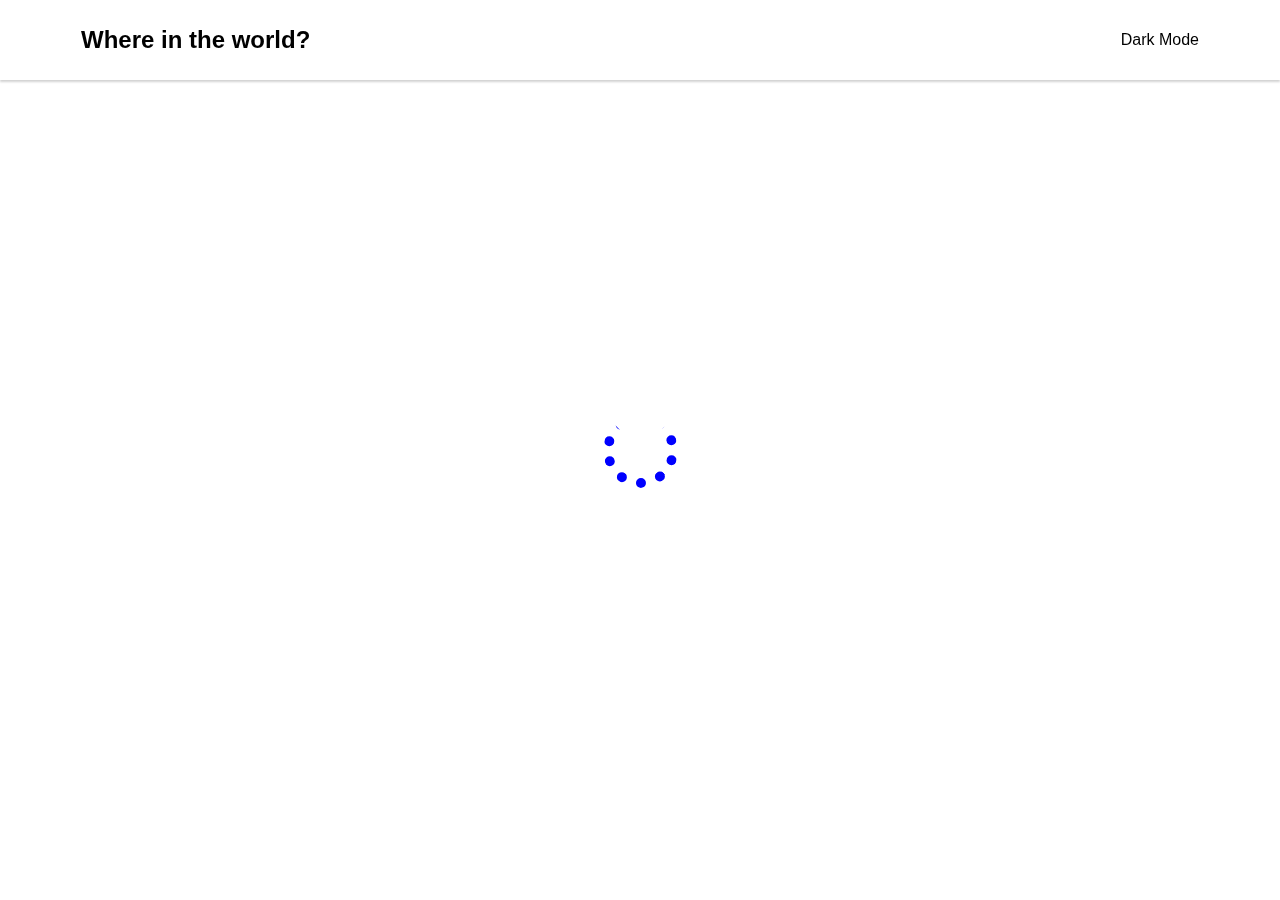
<file: index.html>
<!DOCTYPE html>
<html lang="en">
<head>
    <meta charset="UTF-8">
    <meta name="viewport" content="width=device-width, initial-scale=1.0">
    <link rel="stylesheet" href="https://cdnjs.cloudflare.com/ajax/libs/font-awesome/6.5.1/css/all.min.css" integrity="sha512-DTOQO9RWCH3ppGqcWaEA1BIZOC6xxalwEsw9c2QQeAIftl+Vegovlnee1c9QX4TctnWMn13TZye+giMm8e2LwA==" crossorigin="anonymous" referrerpolicy="no-referrer" />
    <!-- title -->
    <title>Countries</title>
    <link rel="website icon" type="png" href="img/count.png">
    <!-- Normalize css -->
    <link rel="stylesheet" href="./css/normalize.css">
    <!-- fonts css -->
    <link rel="stylesheet" href="./css/fonts.css">
    <!-- styles css -->
    <link rel="stylesheet" href="./css/styles.css">    
</head>
<body>
    <header class="header" id="hd">
       <div class="container header__container" id="header">
        <div id="index" class="header__headline">
            <h4>Where in the world?</h4>
        </div>
        <div class="header__dark--mode">
            <p id="dark__mode" href="#"><i class="fa-solid fa-moon"></i> Dark Mode</p>
        </div>
       </div>
    </header>

    <div  class="hero">
        <div id="hero__container" class="container hero__container">
            <div class="hero__head">
                <div class="hero__input--part">
                    <label for="Search"><p><i class="fa-solid fa-magnifying-glass"></i></p></label>
                    <input id="Search" type="search" placeholder="Search for a country">
                </div>
                <div id="select-card" class="hero__select--part">
                    <select id="select">
                        <option hidden value="Filter by Region">Filter by Region</option>
                        <option value="Africa">Africa</option>
                        <option value="Americas">Americas</option>
                        <option value="Asia">Asia</option>
                        <option value="Europe">Europe</option>
                        <option value="Oceania">Oceania</option>
                    </select>
                </div>
            </div>
            <div id="hero" class="hero__hero">
                
            </div>
        </div>
    </div>
    <div class="mask"><div class="loader"></div></div>

    <script type="module" src="../js/index.js"></script>
</body>
</html>
</file>
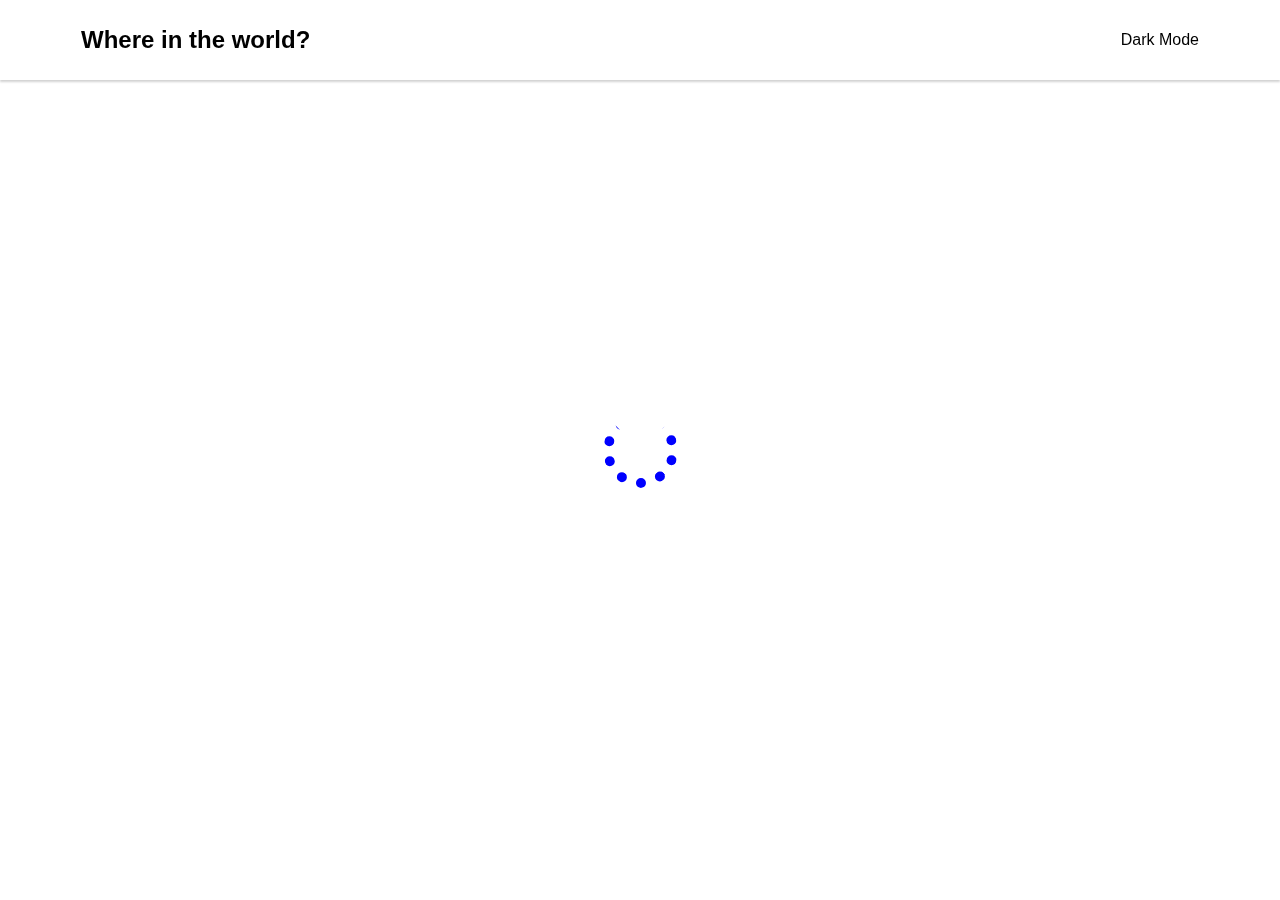
<file: pages/country.html>
<!DOCTYPE html>
<html lang="en">
<head>
    <meta charset="UTF-8">
    <meta name="viewport" content="width=device-width, initial-scale=1.0">
    <title>countery</title>
    <link rel="stylesheet" href="https://cdnjs.cloudflare.com/ajax/libs/font-awesome/6.5.1/css/all.min.css" integrity="sha512-DTOQO9RWCH3ppGqcWaEA1BIZOC6xxalwEsw9c2QQeAIftl+Vegovlnee1c9QX4TctnWMn13TZye+giMm8e2LwA==" crossorigin="anonymous" referrerpolicy="no-referrer" />
    <link rel="stylesheet" href="../css/styles.css">
</head>
<body>
    <header class="header" id="hd">
        <div class="container header__container" id="header">
         <div class="header__headline">
             <h4 id="text">Where in the world?</h4>
         </div>
         <div class="header__dark--mode">
             <p id="dark__mode" href="#"><i class="fa-solid fa-moon"></i> Dark Mode</p>
         </div>
        </div>
     </header>
     <section class="section">
       <div class="container section__container">
        <div class="section__head">
            <button id="btn"><i id="i" class="fa-solid fa-arrow-left-long"></i> <a id="a" href="/index.html">Back</a></button>
        </div>
        <div id="section" class="section__hero">
            
     </section>

     <div class="mask"><div class="loader"></div></div>

     <script type="module" src="../js/country.js"></script>
</body>
</html>
</file>
<file: css/fonts.css>
/* abhaya-libre-regular - latin */
@font-face {
    font-display: swap; /* Check https://developer.mozilla.org/en-US/docs/Web/CSS/@font-face/font-display for other options. */
    font-family: 'Abhaya Libre';
    font-style: normal;
    font-weight: 400;
    src: url('../fonts/abhaya-libre-v17-latin-regular.woff2') format('woff2'); /* Chrome 36+, Opera 23+, Firefox 39+, Safari 12+, iOS 10+ */
  }
  /* abhaya-libre-600 - latin */
  @font-face {
    font-display: swap; /* Check https://developer.mozilla.org/en-US/docs/Web/CSS/@font-face/font-display for other options. */
    font-family: 'Abhaya Libre';
    font-style: normal;
    font-weight: 600;
    src: url('../fonts/abhaya-libre-v17-latin-600.woff2') format('woff2'); /* Chrome 36+, Opera 23+, Firefox 39+, Safari 12+, iOS 10+ */
  }
  /* abhaya-libre-800 - latin */
  @font-face {
    font-display: swap; /* Check https://developer.mozilla.org/en-US/docs/Web/CSS/@font-face/font-display for other options. */
    font-family: 'Abhaya Libre';
    font-style: normal;
    font-weight: 800;
    src: url('../fonts/abhaya-libre-v17-latin-800.woff2') format('woff2'); /* Chrome 36+, Opera 23+, Firefox 39+, Safari 12+, iOS 10+ */
  }
</file>
<file: css/styles.css>
* {
  margin: 0;
  padding: 0;
  box-sizing: border-box;
}

body {
  font-family: sans-serif;
}

.container {
  max-width: 1440px;
  width: 100%;
  margin: 0 auto;
}

.header {
  z-index: 2001;
  background: transparent;
  position: sticky;
  top: 0;
  width: 100%;
  box-shadow: 0px 2px 2px lightgray;
}

.header__container {
  z-index: 2000;
  padding: 0px 81px;
  height: 80px;
  display: flex;
  flex-wrap: wrap;
  justify-content: space-between;
  align-items: center;
}
.header__container #dark__mode {
  cursor: pointer;
}
.header__container h4 {
  text-align: center;
  font-weight: 800px;
  font-size: 24px;
}
.header__container a {
  text-decoration: none;
  color: black;
}

.hero__container {
  padding: 0px 81px;
  padding-top: 60px;
}
.hero__container .hero__head {
  display: flex;
  justify-content: space-between;
  align-items: center;
  flex-wrap: wrap;
}
.hero__container .hero__head p {
  color: black;
  position: relative;
  left: 30px;
  font-size: 18px;
  opacity: 0.5;
  top: 38px;
}
.hero__container .hero__head input {
  padding: 18px 74px;
  width: 480px;
  border: none;
  box-shadow: 0px 2px 2px rgb(242, 240, 240), 2px 0px 2px rgb(242, 240, 240), 0px -2px 2px rgb(242, 240, 240), -2px 0px 2px rgb(242, 240, 240);
  border-radius: 5px;
  background: transparent;
}
.hero__container .hero__head select {
  background: transparent;
  box-shadow: 0px 2px 2px rgb(242, 240, 240), 2px 0px 2px rgb(242, 240, 240), 0px -2px 2px rgb(242, 240, 240), -2px 0px 2px rgb(242, 240, 240);
  max-width: 200px;
  height: 56px;
  padding: 18px 24px;
  border: none;
  border-radius: 5px;
}
.hero__container .hero__hero {
  display: flex;
  flex-wrap: wrap;
  justify-content: space-between;
  gap: 40px;
}
.hero__container .hero__card {
  box-shadow: 0px 2px 2px rgb(242, 240, 240), 2px 0px 2px rgb(242, 240, 240), -2px 0px 2px rgb(242, 240, 240);
  margin-top: 50px;
  border-radius: 5px;
  display: flex;
  flex-direction: column;
  background: transparent;
  z-index: 1;
  transition: all 0.5s;
  cursor: pointer;
}
.hero__container .hero__card .hero__card--child p span {
  opacity: 0.8;
}
.hero__container .hero__card .hero__card--child {
  flex-wrap: wrap;
  display: flex;
  flex-direction: column;
  padding: 25px 15px;
  width: 264px;
}
.hero__container .hero__card .hero__card--child h4 {
  font-size: 18px;
  margin-bottom: 15px;
  font-weight: 800;
}
.hero__container .hero__card .hero__card--child p {
  margin-bottom: 5px;
}
.hero__container .hero__card .hero__card--child a {
  font-size: 14px;
  font-weight: 600;
  text-decoration: none;
  color: black;
}
.hero__container .hero__card:hover {
  transform: scale(1.05);
}

.mask {
  width: 100%;
  height: 100%;
  background-color: #ffffff;
  position: fixed;
  top: 0;
  z-index: 100;
  transition: 0.6s;
  display: flex;
  justify-content: center;
  align-items: center;
}

.loader {
  width: 75px;
  height: 75px;
  border: 10px dotted rgba(89, 196, 90, 0.6);
  border-radius: 50%;
  border-left-color: blue;
  border-right-color: blue;
  border-top-color: white;
  border-bottom-color: blue;
  animation: loader 0.75s ease infinite;
}

@keyframes loader {
  100% {
    transform: rotate(360deg);
  }
}
.section__container {
  padding: 81px;
  display: flex;
  flex-wrap: wrap;
  flex-direction: column;
  gap: 81px;
}
.section__container button {
  border-radius: 4px;
  padding: 8px 20px;
  border: none;
  box-shadow: 0px 2px 2px rgb(242, 240, 240), 2px 0px 2px rgb(242, 240, 240), 0px -2px 2px rgb(242, 240, 240), -2px 0px 2px rgb(242, 240, 240);
  background: white;
  color: #ffffff;
  cursor: pointer;
}
.section__container button a {
  text-decoration: none;
  color: black;
  margin-left: 4px;
}
.section__container .section__hero {
  align-items: center;
  display: flex;
  flex-wrap: wrap;
  justify-content: space-between;
}
.section__container .section__hero--data--block {
  display: flex;
  flex-wrap: wrap;
  flex-direction: column;
  gap: 20px;
}
.section__container .section__hero--data--block h1 {
  font-size: 32px;
  font-weight: 800;
}
.section__container .section__hero--data--block .section__team {
  display: flex;
  flex-wrap: wrap;
  gap: 135px;
}
.section__container .section__hero--data--block .section__team .section__hero--data--block1 p {
  font-size: 16px;
  font-weight: 400;
  line-height: 32px;
}
.section__container .section__hero--data--block .section__team .section__hero--data--block2 p {
  font-size: 16px;
  font-weight: 400;
  line-height: 32px;
}
.section__container .section__hero--data--block3 {
  display: flex;
  flex-wrap: wrap;
  gap: 20px;
  margin-top: 90px;
}
.section__container .section__hero--data--block3 .section__btn--part button {
  margin-right: 10px;
}

@media screen and (max-width: 824px) {
  .hero__container {
    padding: 0px 60px;
    position: relative;
  }
  .hero__container select {
    position: absolute;
    top: 100px;
    left: 60px;
  }
  .hero__container input {
    max-width: 250px;
  }
  .hero__container .hero__hero {
    margin-top: 80px;
  }
  .section__container {
    padding: 50px;
  }
}
@media screen and (max-width: 716px) {
  .hero__container {
    padding: 0px 60px;
    position: relative;
  }
  .hero__container select {
    position: absolute;
    top: 100px;
    left: 60px;
  }
  .hero__container input {
    max-width: 250px;
  }
  .hero__container .hero__hero {
    margin-top: 80px;
  }
  .section__container {
    padding: 50px;
  }
}
@media screen and (max-width: 658px) {
  .section__container {
    padding: 20px;
  }
}
@media screen and (max-width: 610px) {
  .container {
    max-width: 580px;
  }
  .header__container {
    padding: 0px 30px;
  }
  .header__container h4 {
    font-size: 24px;
  }
  .hero__container {
    gap: 0px 50px;
  }
  .hero__container input {
    width: 400px;
  }
}
@media screen and (max-width: 385px) {
  .container {
    max-width: 580px;
  }
  .header__container {
    padding: 0px 25px;
  }
  .header__container h4 {
    font-size: 20px;
  }
}
@media screen and (max-width: 375px) {
  .container {
    max-width: 320px;
  }
  .header__container {
    padding: 0px 10px;
  }
  .header__container h4 {
    font-size: 14px;
  }
  .hero__container {
    padding: 0px 10px;
    position: relative;
  }
  .hero__container select {
    position: absolute;
    top: 100px;
    left: 10px;
  }
  .hero__container input {
    max-width: 250px;
  }
  .hero__container .hero__hero {
    margin-top: 80px;
  }
}/*# sourceMappingURL=styles.css.map */
</file>
